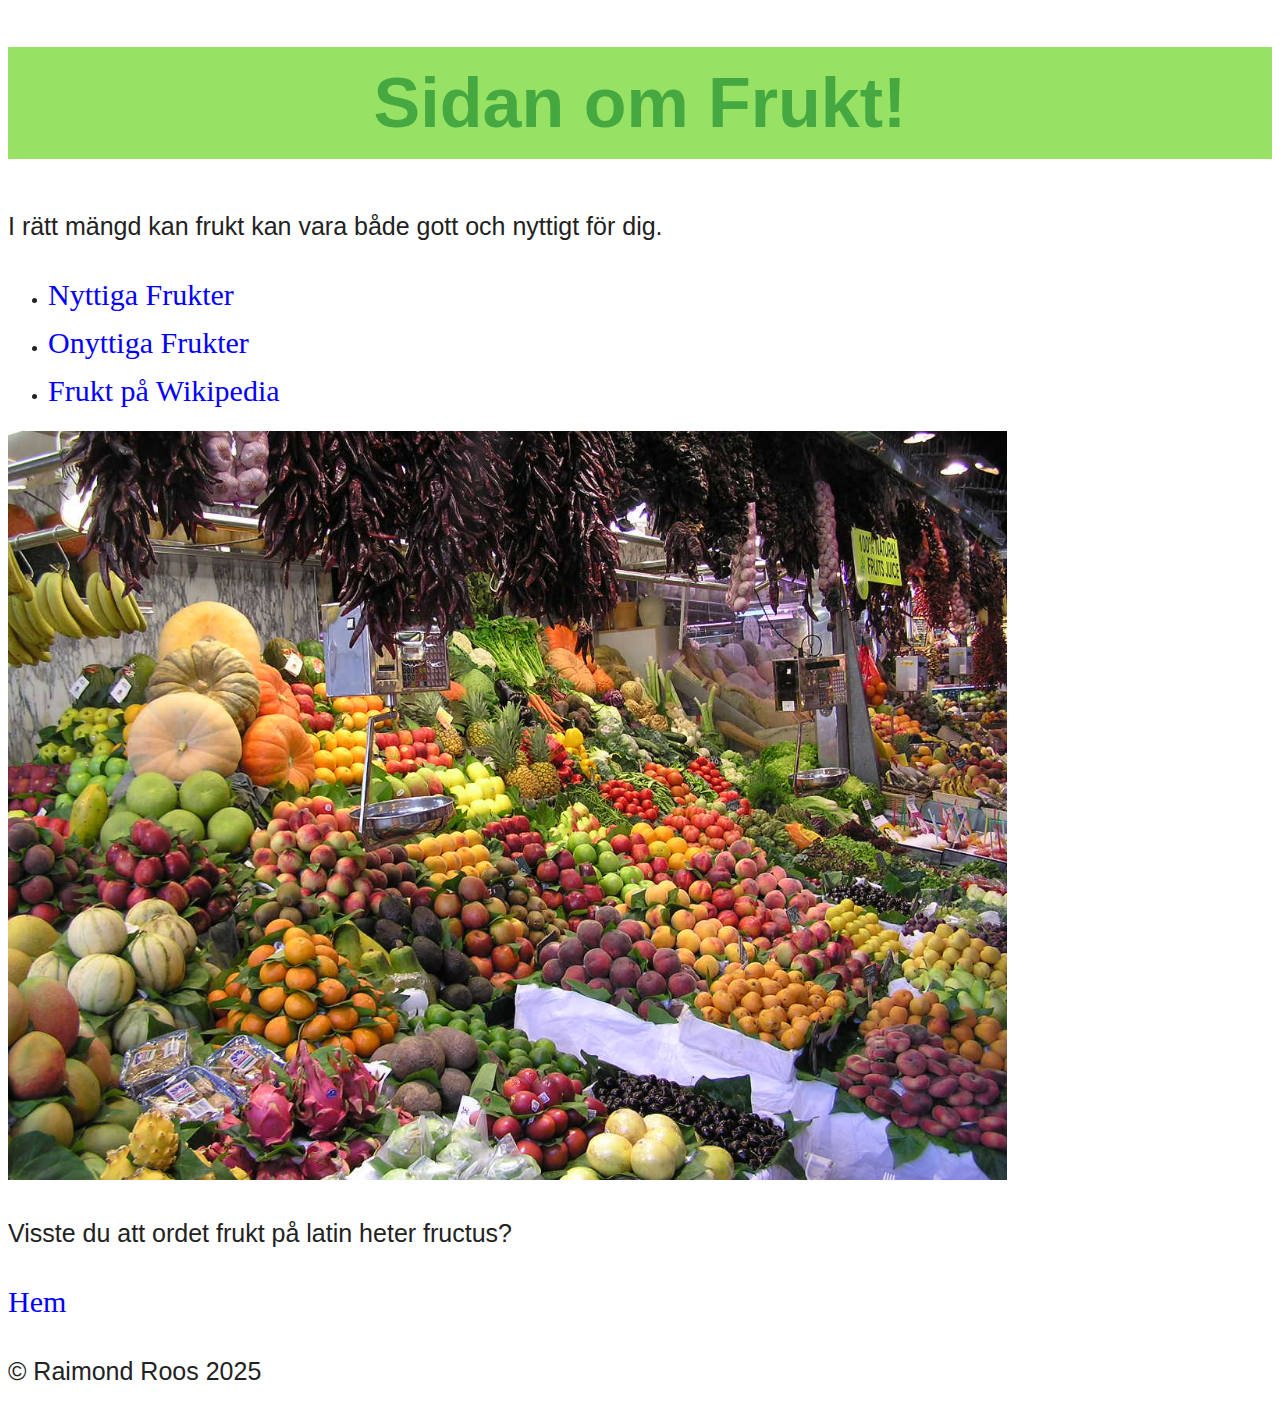
<file: index.html>
<!DOCTYPE html>
<html lang="en">
<head>
    <meta charset="UTF-8">
    <meta name="viewport" content="width=device-width, initial-scale=1.0">
    <title>HTML Semantik övning v02 Raimond Roos</title>
    <link rel="stylesheet" href="./stylesheets/style.css">
</head>
<body>


    <header>
        <h1> Sidan om Frukt! </h1>
        <p> I rätt mängd kan frukt kan vara både gott och nyttigt för dig.</p>
        <nav>
            <ul>
                <li><a href="./nyttiga-frukter.html">Nyttiga Frukter</a></li>
                <li><a href="./onyttiga-frukter.html">Onyttiga Frukter</a></li>
                <li><a href="https://sv.wikipedia.org/wiki/Frukt">Frukt på Wikipedia</a></li>
            </ul>
        </nav>

    </header>

    <main>
        <section>
            <article>
                <img 
                src="./images/Frukter.png" 
                alt="En massa olika frukter"
                width="999"
                heigh="999"
                title=" en bild med blandade frukter">
                <p>Visste du att ordet frukt på latin heter fructus?</p>
            </article>
        </section>
    </main>
    

    <footer>
        <nav> 
            <a href="#">Hem</a>
        </nav>
        <p> © Raimond Roos 2025</p>
    </footer>
    <!-- TODO:Bygg en produktpresentationssida med semantisk HTML -->
    <!-- TODO:Titel produktnamn -->
    <!-- TODO:beskrivning i <p> -->
    <!-- TODO:Bild med Alt -->
    <!-- TODO:Navigationsmeny med 3 länkar -->
    <!-- TODO:Footer med kontaktinfo -->
    <!-- TODO:Extra! lägg till en sektion med 3 produkter (lista eller flera <article>) -->
</body>
</html>
</file>
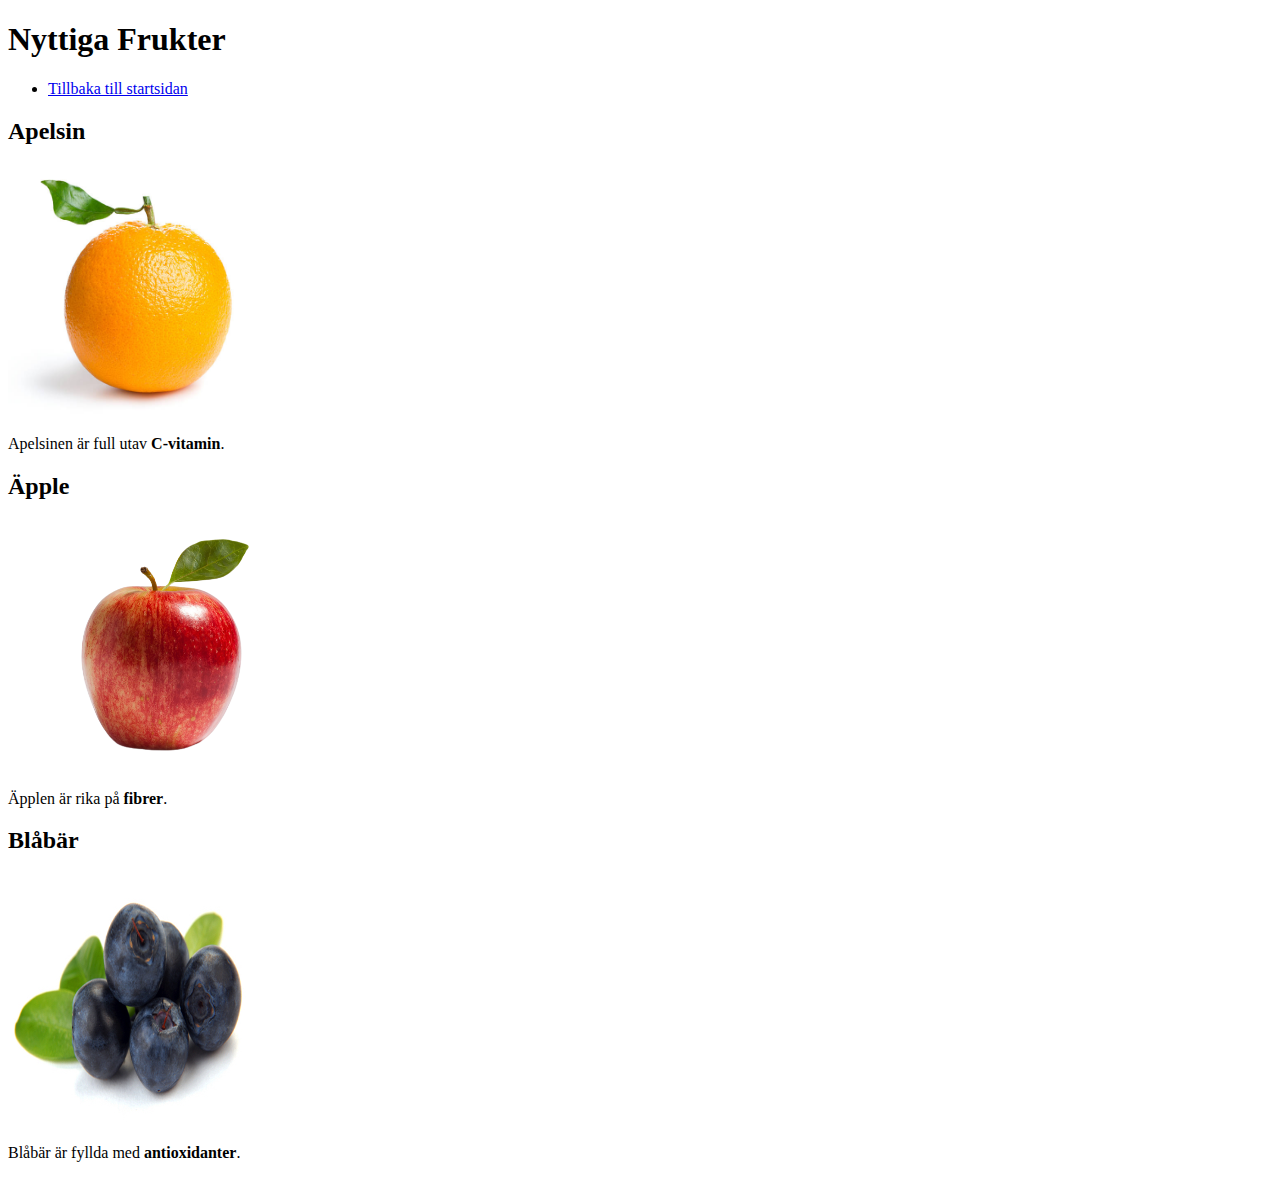
<file: nyttiga-frukter.html>
<!DOCTYPE html>
<html lang="en">
<head>
    <meta charset="UTF-8">
    <meta name="viewport" content="width=device-width, initial-scale=1.0">
    <title>Nyttiga Frukter</title>
</head>
<body>
    <header>
        <h1> Nyttiga Frukter</h1>
        <nav>
            <ul>
                <li><a href="./index.html">Tillbaka till startsidan</a></li>
            </ul>
        </nav>
    </header>
       <main>
                <section>
                    <article>
                     <h2>Apelsin</h2>
                     <img src="./images/apelsin.png" alt="en apelsin"
                     width="250"
                     height="250">
                     <p>Apelsinen är full utav <b>C-vitamin</b>.</p>
                    </article>

                    <article>
                        <h2>Äpple</h2>
                        <img src="./images/äpple.png" alt="ett rött äpple"
                        width="300"
                        height="250">
                        <p>Äpplen är rika på <b>fibrer</b>.</p>
                    </article>

                    <article>
                        <h2>Blåbär</h2>
                        <img src="./images/blåbär.png" alt="flera blåbär"
                        width="250"
                        height="250">
                        <p>Blåbär är fyllda med <b>antioxidanter</b>.</p>
                    </article>

                </section>

    </main>
    
</body>
</html>
</file>
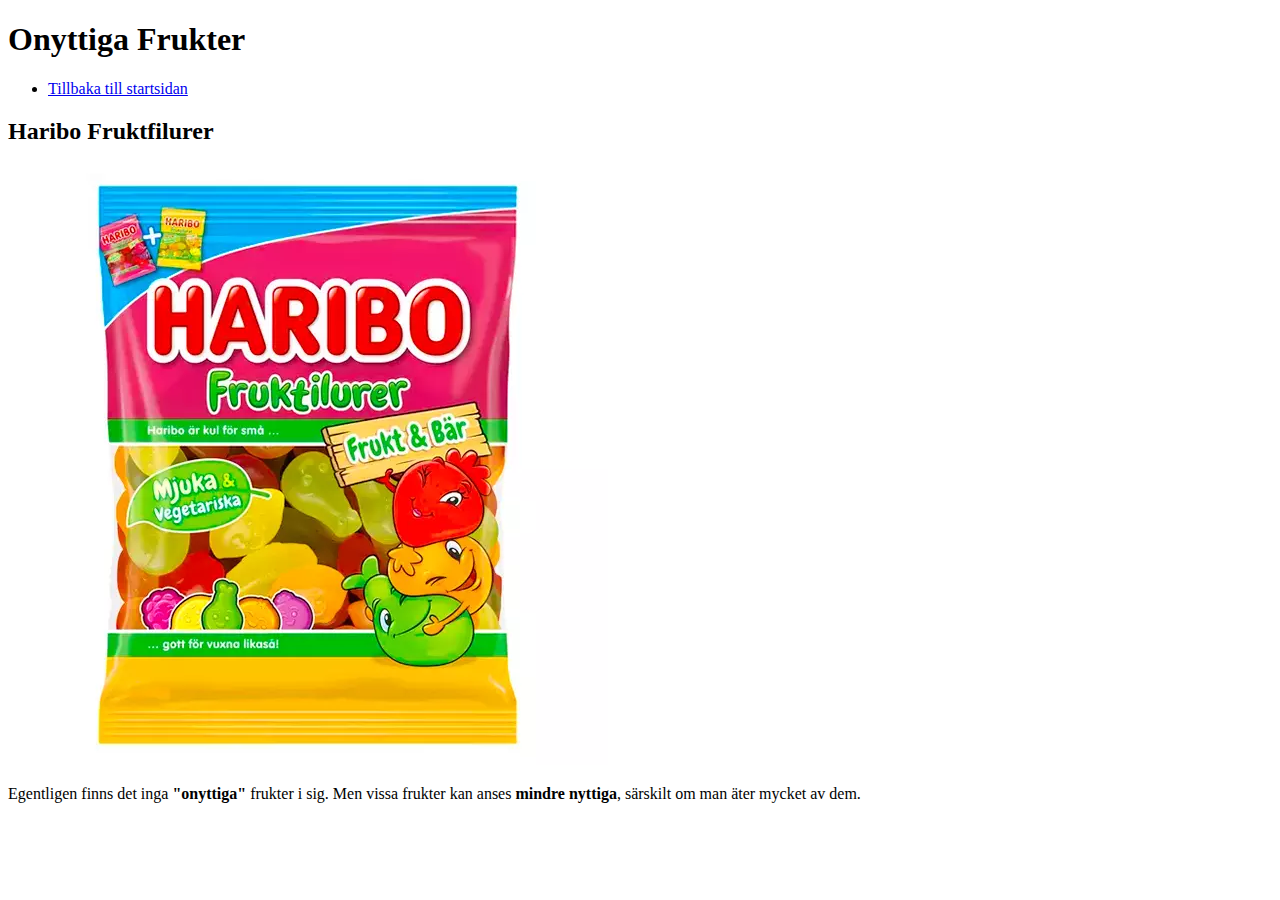
<file: onyttiga-frukter.html>
<!DOCTYPE html>
<html lang="en">
<head>
    <meta charset="UTF-8">
    <meta name="viewport" content="width=device-width, initial-scale=1.0">
    <title>Onyttiga Frukter</title>
</head>
<body>
    <header>
        <h1>Onyttiga Frukter</h1>
        <nav>
            <ul>
                <li><a href="./index.html">Tillbaka till startsidan</a></li>
            </ul>
        </nav>
    </header>

    <main>
        <section>
            <article>
                <h2>Haribo Fruktfilurer</h2>
                <img src="./images/HariboFruktFilurer.png" alt="Haribo frukt godispåse">
                <p> Egentligen finns det inga <b>"onyttiga"</b> frukter i sig. Men vissa frukter kan anses <b>mindre nyttiga</b>, särskilt om man äter mycket av dem.</p>
            </article>
        </section>
    </main>
    
</body>
</html>
</file>
<file: stylesheets/style.css>
/* TODO 
Bygg vidare på produktpresentationssidan:

Använd minst 3 olika färger

Använd minst 1 klass och 1 ID

Ändra fontstorlek på rubrik och brödtext

Testa att använda en relativ enhet (%, rem, em, vh eller vw)

Extra: Testa en grupp-selektor, t.ex.:

h1, h2, p {
  font-family: Arial;
}

Använd en grupp-selektor för att sätta samma font-family på rubriker och text
*/
body{
  background-color: #ffffff; /* bakrundsfärg */
  color: #222; /*  */
  font-family: Arial, Helvetica, sans-serif; /*typsnitt*/
  line-height: 1.6; /* gör texten mer lättläst*/
}

h1{
    color: rgb(69, 168, 65);
    background-color: rgb(151, 226, 101);
    text-align: center; /* centrerar rubriken*/
    font-size: 70px; /* storlek på text */
}

h2{
  margin-top: 1em; /* mellanrum ovanför rubrik*/
  color: #009220;
  font-size: 50px;

}

p{
  font-size: 25px;
}

nav a{
  color: rgb(4, 0, 255); /* färg på länken */
  text-decoration: none; /* tar bort understrykning */
  margin-right: 10px; /* mellanrum mellan länkar */
  font-family: Georgia, 'Times New Roman', Times, serif;
  font-size: 30px;
}

.fruit-card{
  border: 1px solid #ddd;
}
</file>
